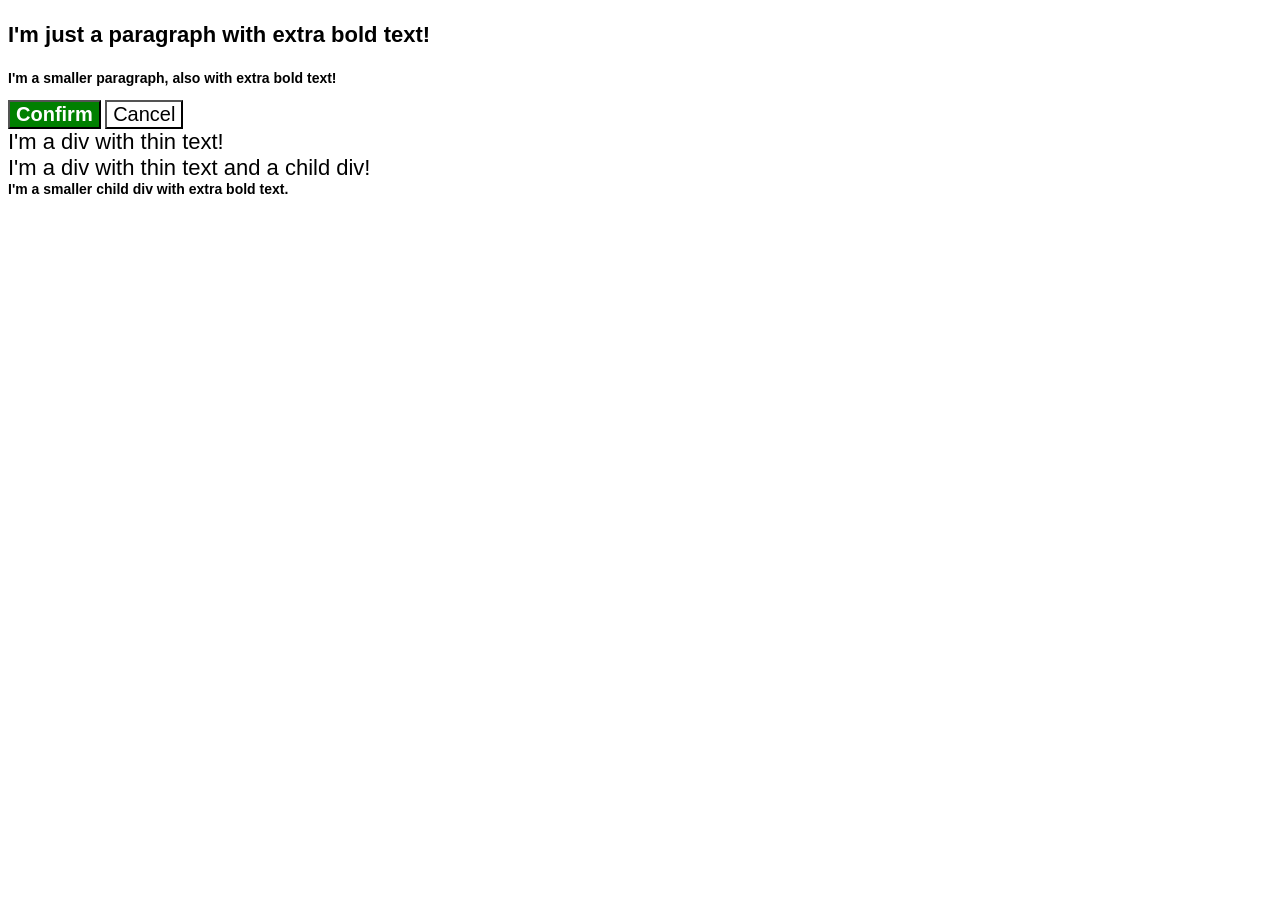
<file: foundations/cascade/01-cascade-fix/index.html>
<!doctype html>
<html lang="en">
  <head>
    <meta charset="UTF-8" />
    <meta http-equiv="X-UA-Compatible" content="IE=edge" />
    <meta name="viewport" content="width=device-width, initial-scale=1.0" />
    <title>Fix the Cascade</title>
    <link rel="stylesheet" href="style.css" />
  </head>
  <body>
    <p class="para">I'm just a paragraph with extra bold text!</p>
    <p class="para small-para">I'm a smaller paragraph, also with extra bold text!</p>

    <button id="confirm-button" class="button confirm">Confirm</button>
    <button id="cancel-button" class="button cancel">Cancel</button>

    <div class="text">I'm a div with thin text!</div>
    <div class="text">
      I'm a div with thin text and a child div!
      <div class="text child">I'm a smaller child div with extra bold text.</div>
    </div>
  </body>
</html>
</file>
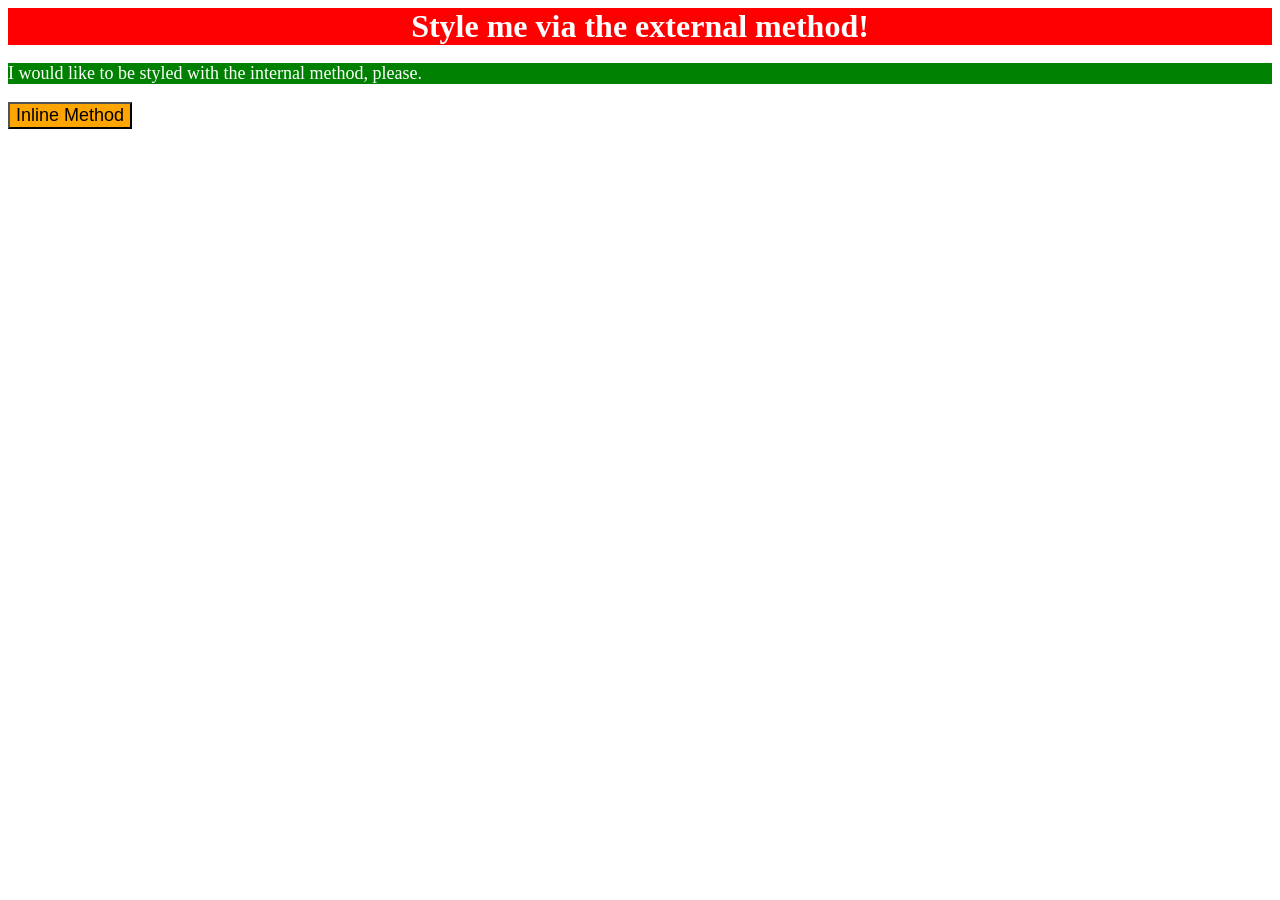
<file: foundations/intro-to-css/01-css-methods/index.html>
<!doctype html>
<html lang="en">
  <head>
    <meta charset="UTF-8" />
    <meta http-equiv="X-UA-Compatible" content="IE=edge" />
    <meta name="viewport" content="width=device-width, initial-scale=1.0" />
    <title>Methods for Adding CSS</title>
    <link rel="stylesheet" href="me.css" />
    <style>
      p {
        background-color: green;
        color: white;
        font-size: 18px;
      }
    </style>
  </head>
  <body>
    <div>Style me via the external method!</div>
    <p>I would like to be styled with the internal method, please.</p>
    <button style="background-color: orange; font-size: 18px">Inline Method</button>
  </body>
</html>
</file>
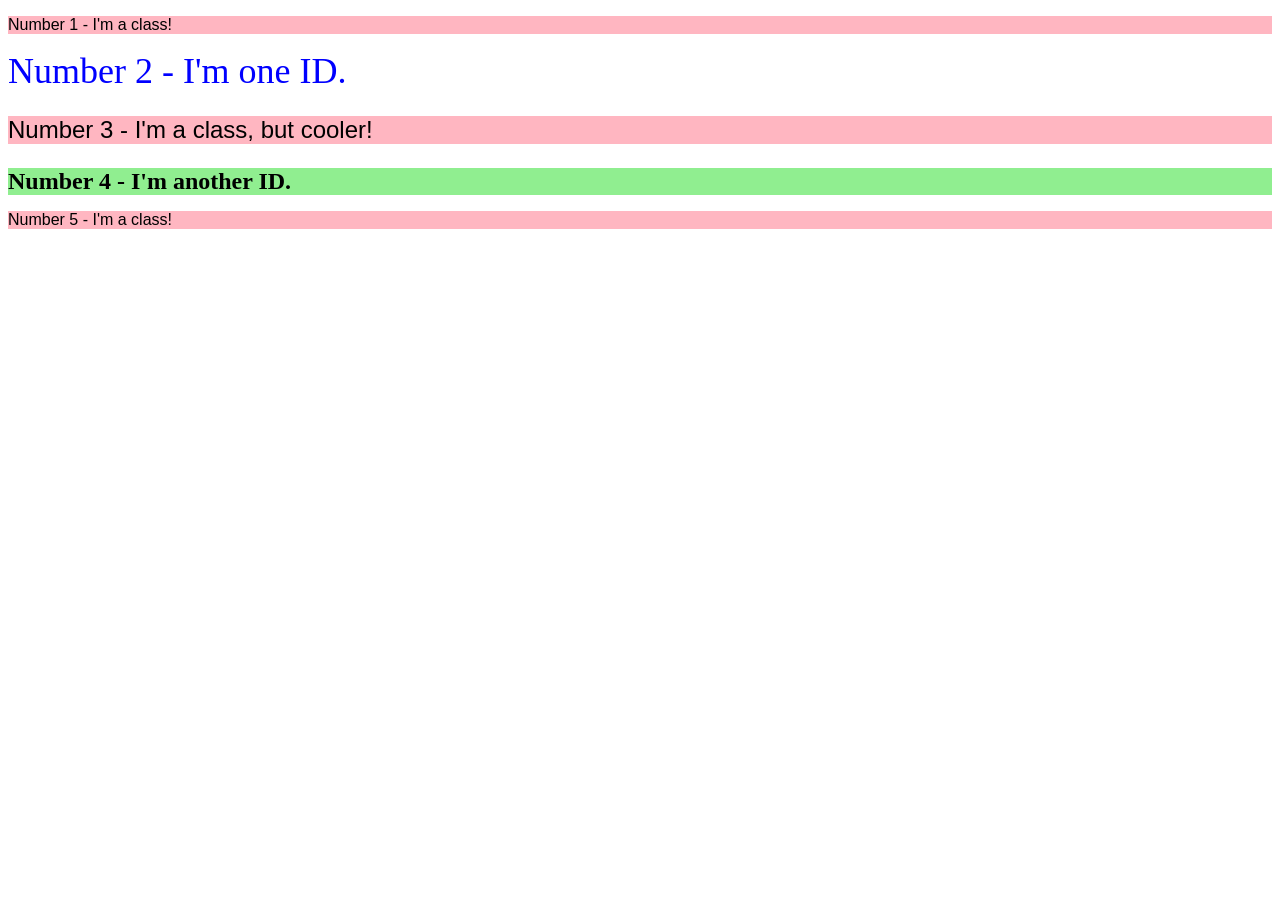
<file: foundations/intro-to-css/02-class-id-selectors/index.html>
<!doctype html>
<html lang="en">
  <head>
    <meta charset="UTF-8" />
    <meta http-equiv="X-UA-Compatible" content="IE=edge" />
    <meta name="viewport" content="width=device-width, initial-scale=1.0" />
    <title>Class and ID Selectors</title>
    <link rel="stylesheet" href="style.css" />
  </head>
  <body>
    <p class="odd">Number 1 - I'm a class!</p>
    <div id="second">Number 2 - I'm one ID.</div>
    <p class="odd three">Number 3 - I'm a class, but cooler!</p>
    <div id="fourth">Number 4 - I'm another ID.</div>
    <p class="odd">Number 5 - I'm a class!</p>
  </body>
</html>
</file>
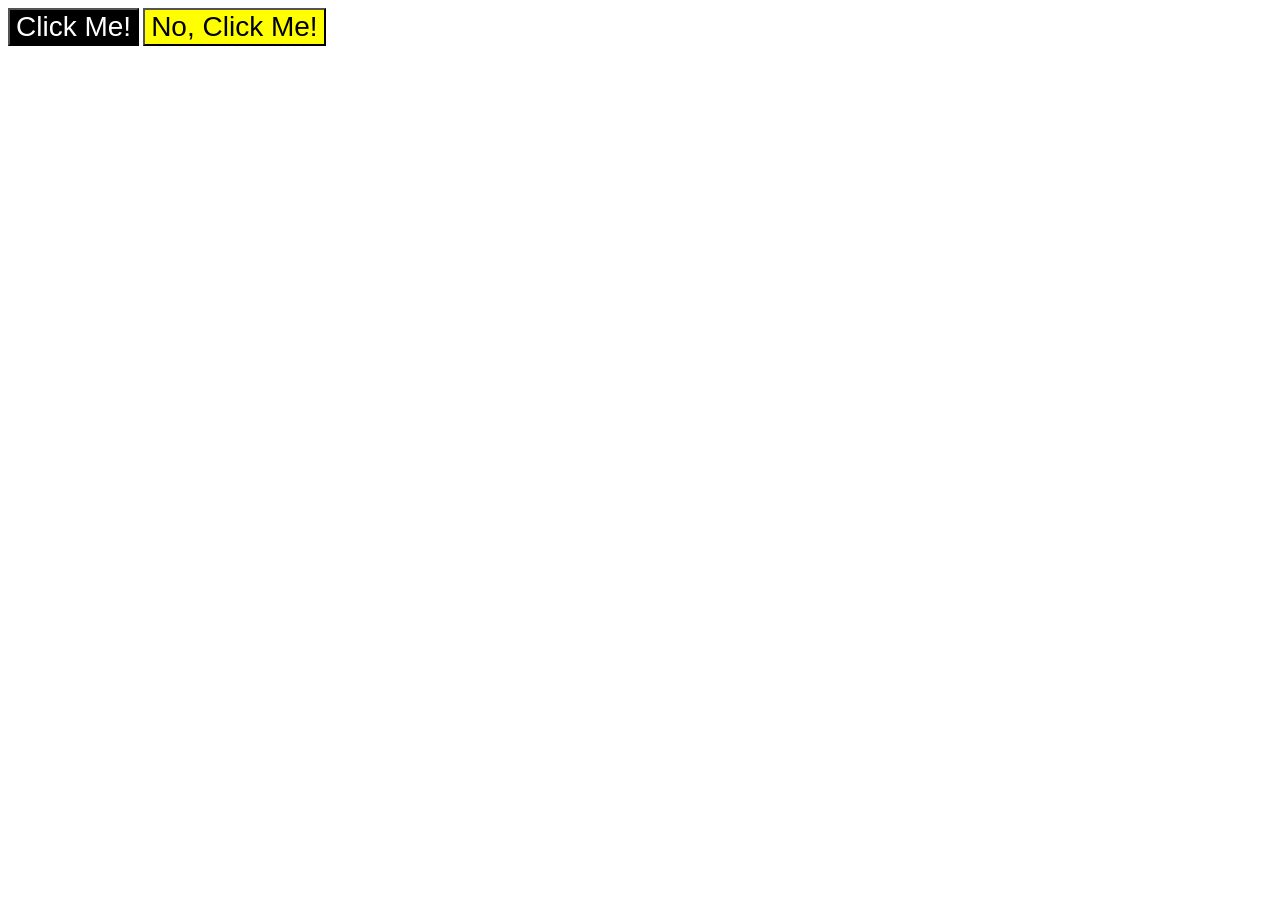
<file: foundations/intro-to-css/03-grouping-selectors/index.html>
<!doctype html>
<html lang="en">
  <head>
    <meta charset="UTF-8" />
    <meta http-equiv="X-UA-Compatible" content="IE=edge" />
    <meta name="viewport" content="width=device-width, initial-scale=1.0" />
    <title>Grouping Selectors</title>
    <link rel="stylesheet" href="style.css" />
  </head>
  <body>
    <button class="main one">Click Me!</button>
    <button class="main two">No, Click Me!</button>
  </body>
</html>
</file>
<file: foundations/cascade/01-cascade-fix/style.css>
body {
  font-family: Arial, Helvetica, sans-serif;
}

.para,
.small-para {
  color: hsl(0, 0%, 0%);
  font-weight: 800;
}

.para {
  font-size: 22px;
}

.small-para {
  font-size: 14px;
  font-weight: 800;
}

.confirm.button {
  background: green;
  color: white;
  font-weight: bold;
}

.button {
  background-color: rgb(255, 255, 255);
  color: rgb(0, 0, 0);
  font-size: 20px;
}

div.text {
  color: rgb(0, 0, 0);
  font-size: 22px;
  font-weight: 100;
}

.text .child {
  color: rgb(0, 0, 0);
  font-weight: 800;
  font-size: 14px;
}
</file>
<file: foundations/intro-to-css/01-css-methods/me.css>
div {
  background-color: red;
  color: white;
  font-size: 32px;
  text-align: center;
  font-weight: bold;
}
</file>
<file: foundations/intro-to-css/02-class-id-selectors/style.css>
.odd {
  background-color: lightpink;
  font-family: Verdana, Geneva, Tahoma, sans-serif;
}

#second {
  color: blue;
  font-size: 36px;
}

.odd.three {
  font-size: 24px;
}

#fourth {
  background-color: lightgreen;
  font-size: 24px;
  font-weight: bold;
}
</file>
<file: foundations/intro-to-css/03-grouping-selectors/style.css>
.one {
  background-color: black;
  color: white;
}

.two {
  background-color: yellow;
}

.main {
  font-size: 28px;
  font-family: Arial, Helvetica, sans-serif;
}
</file>
